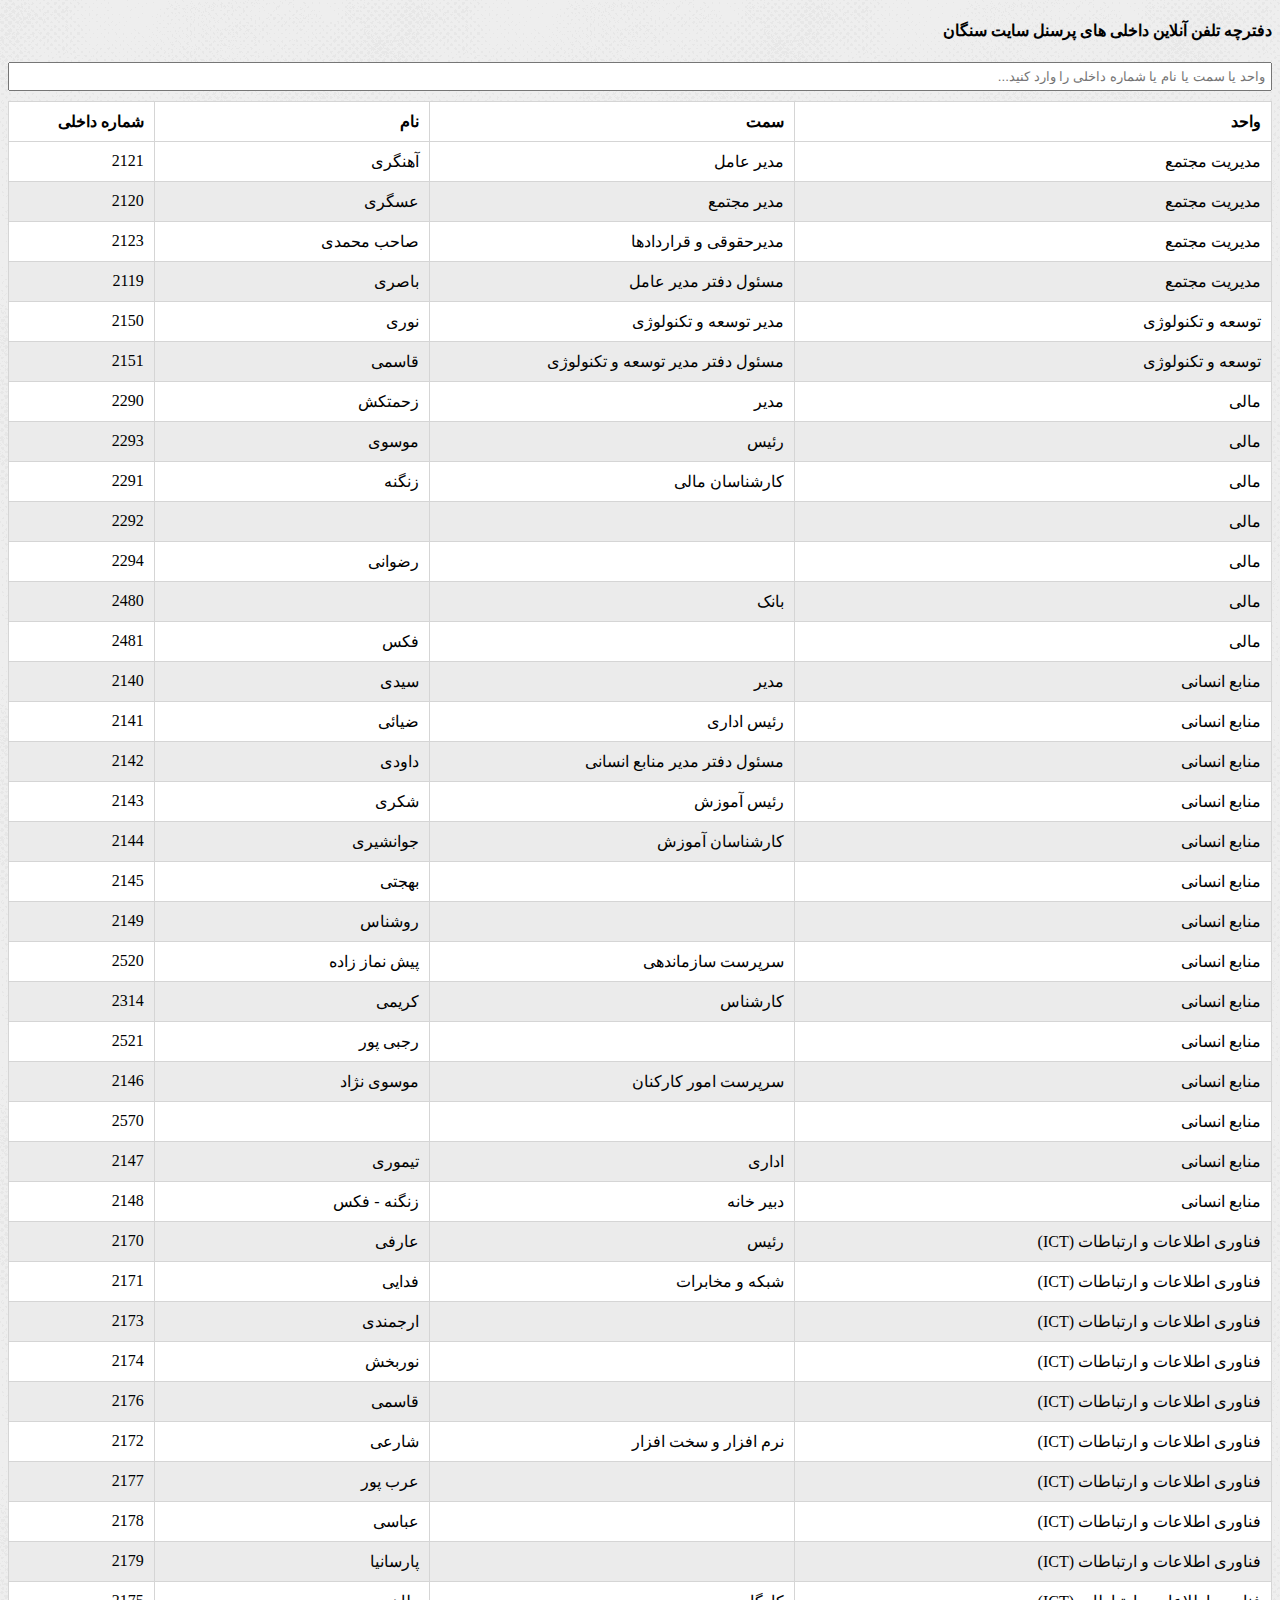
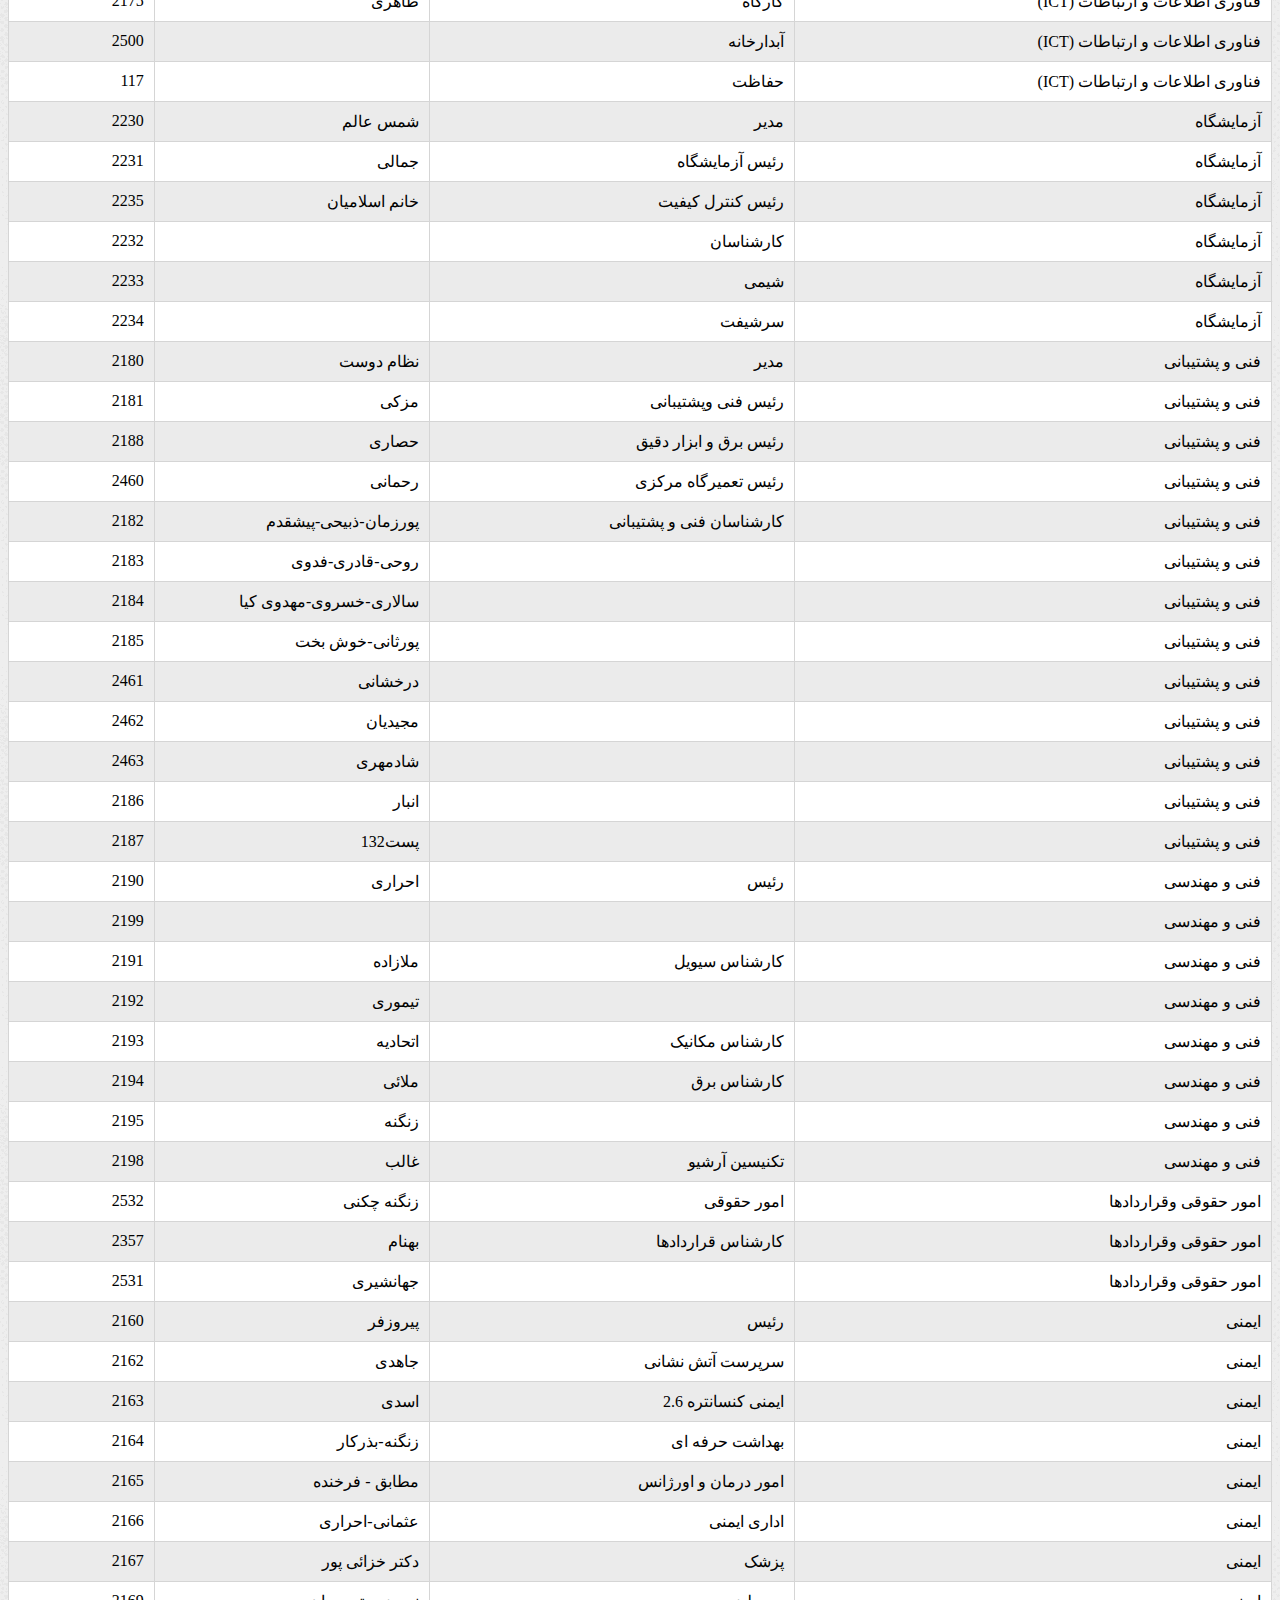
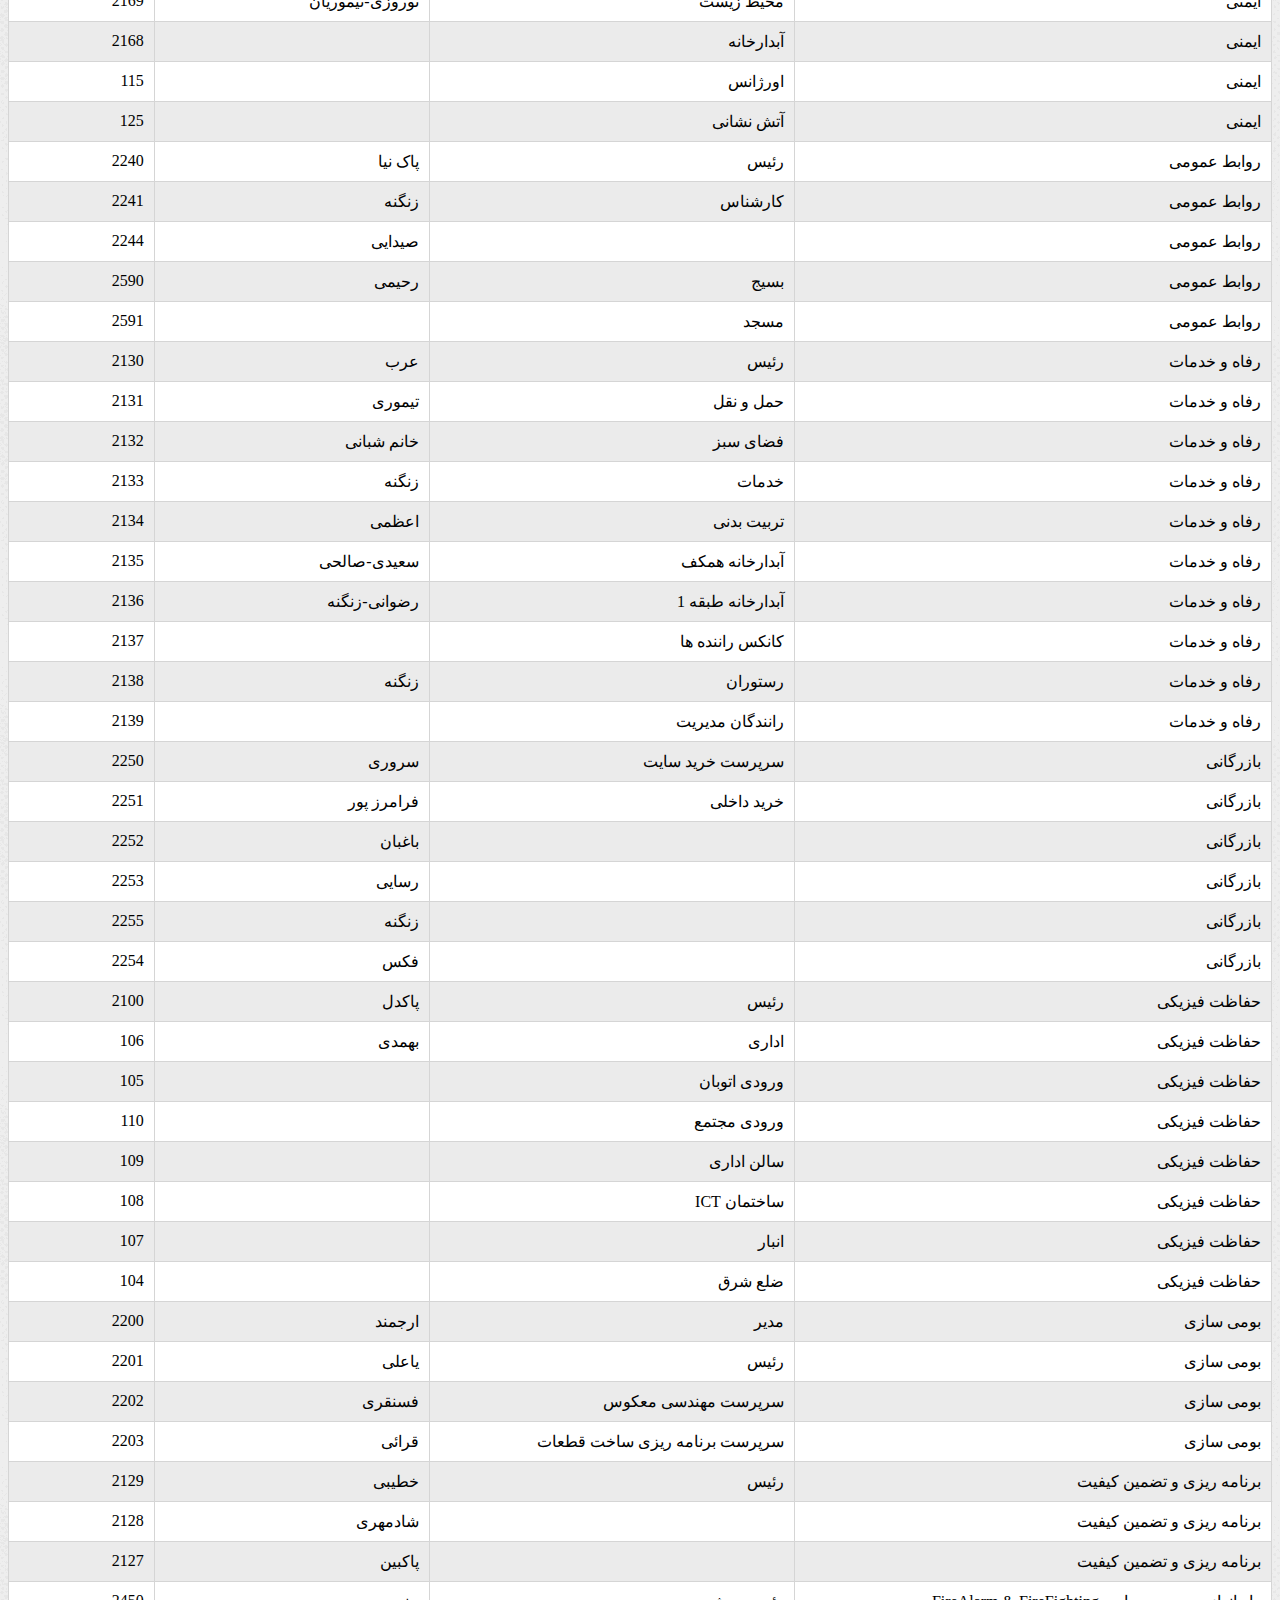
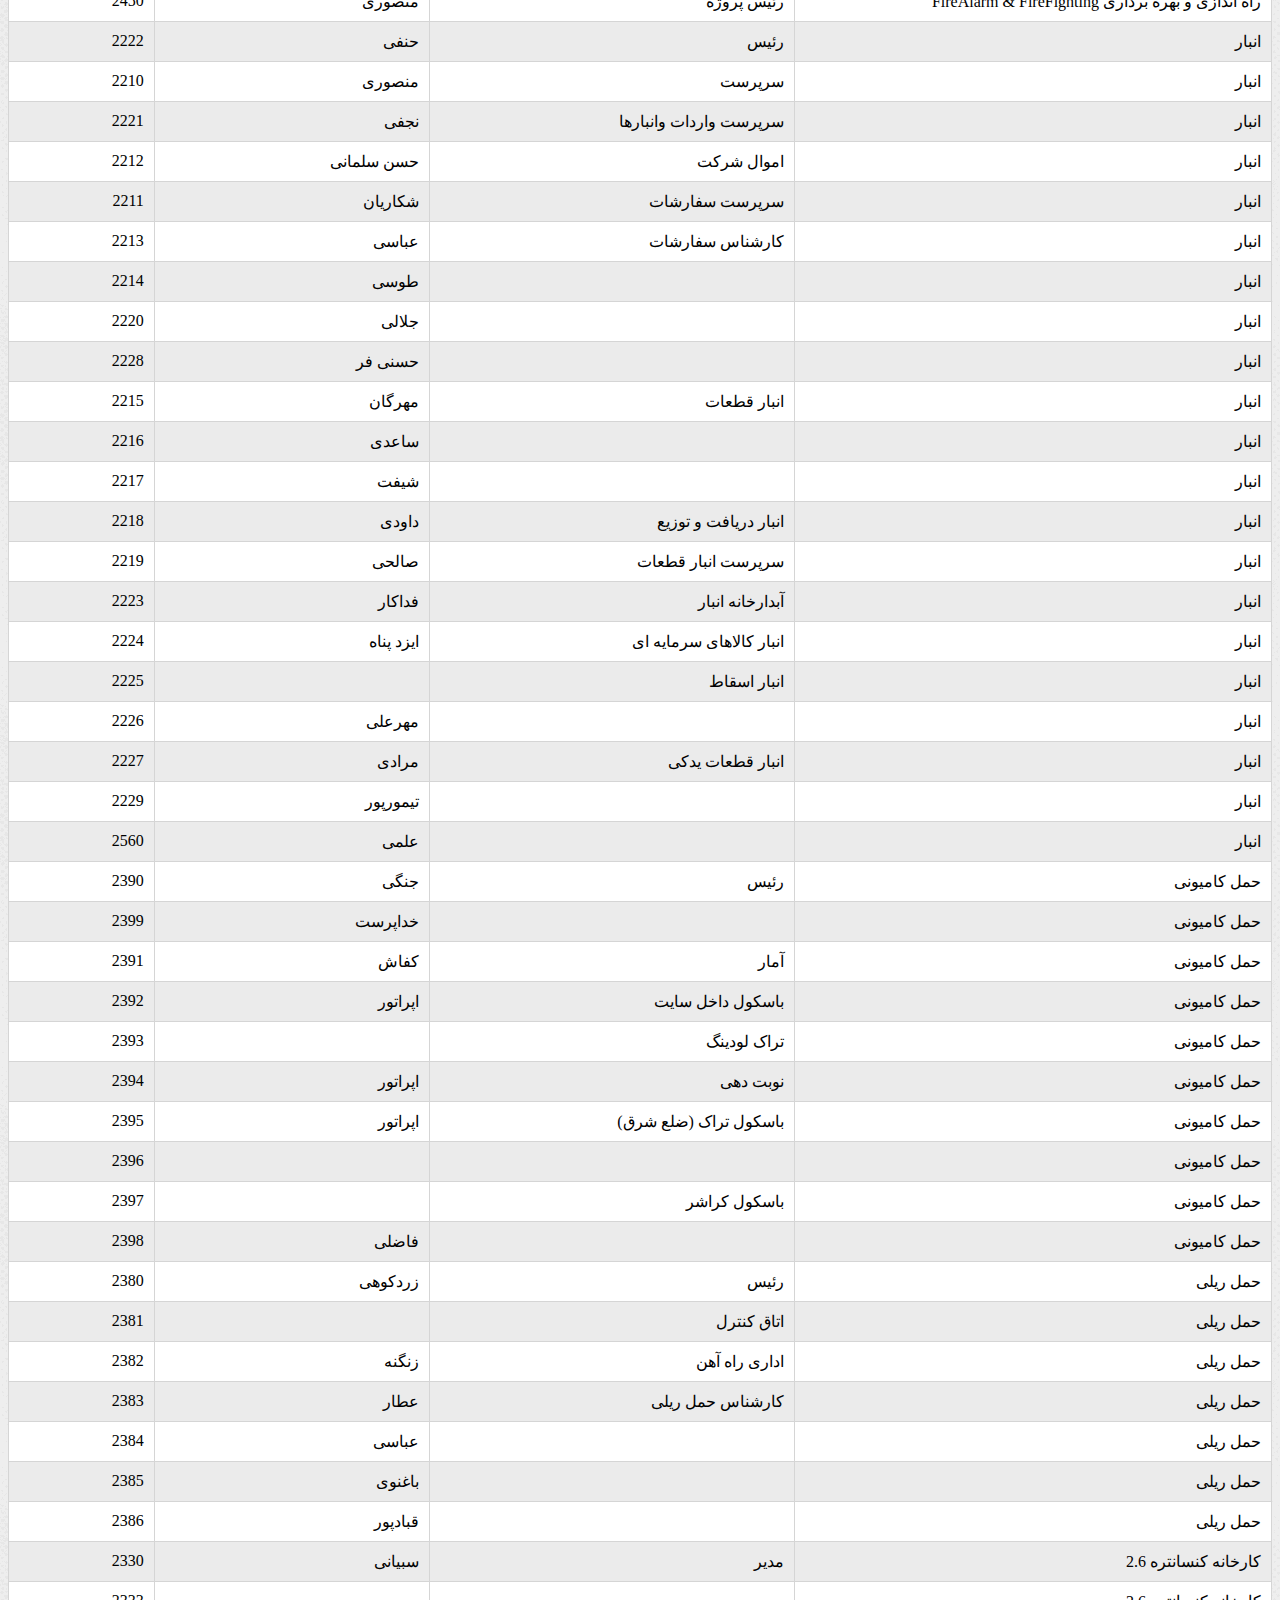
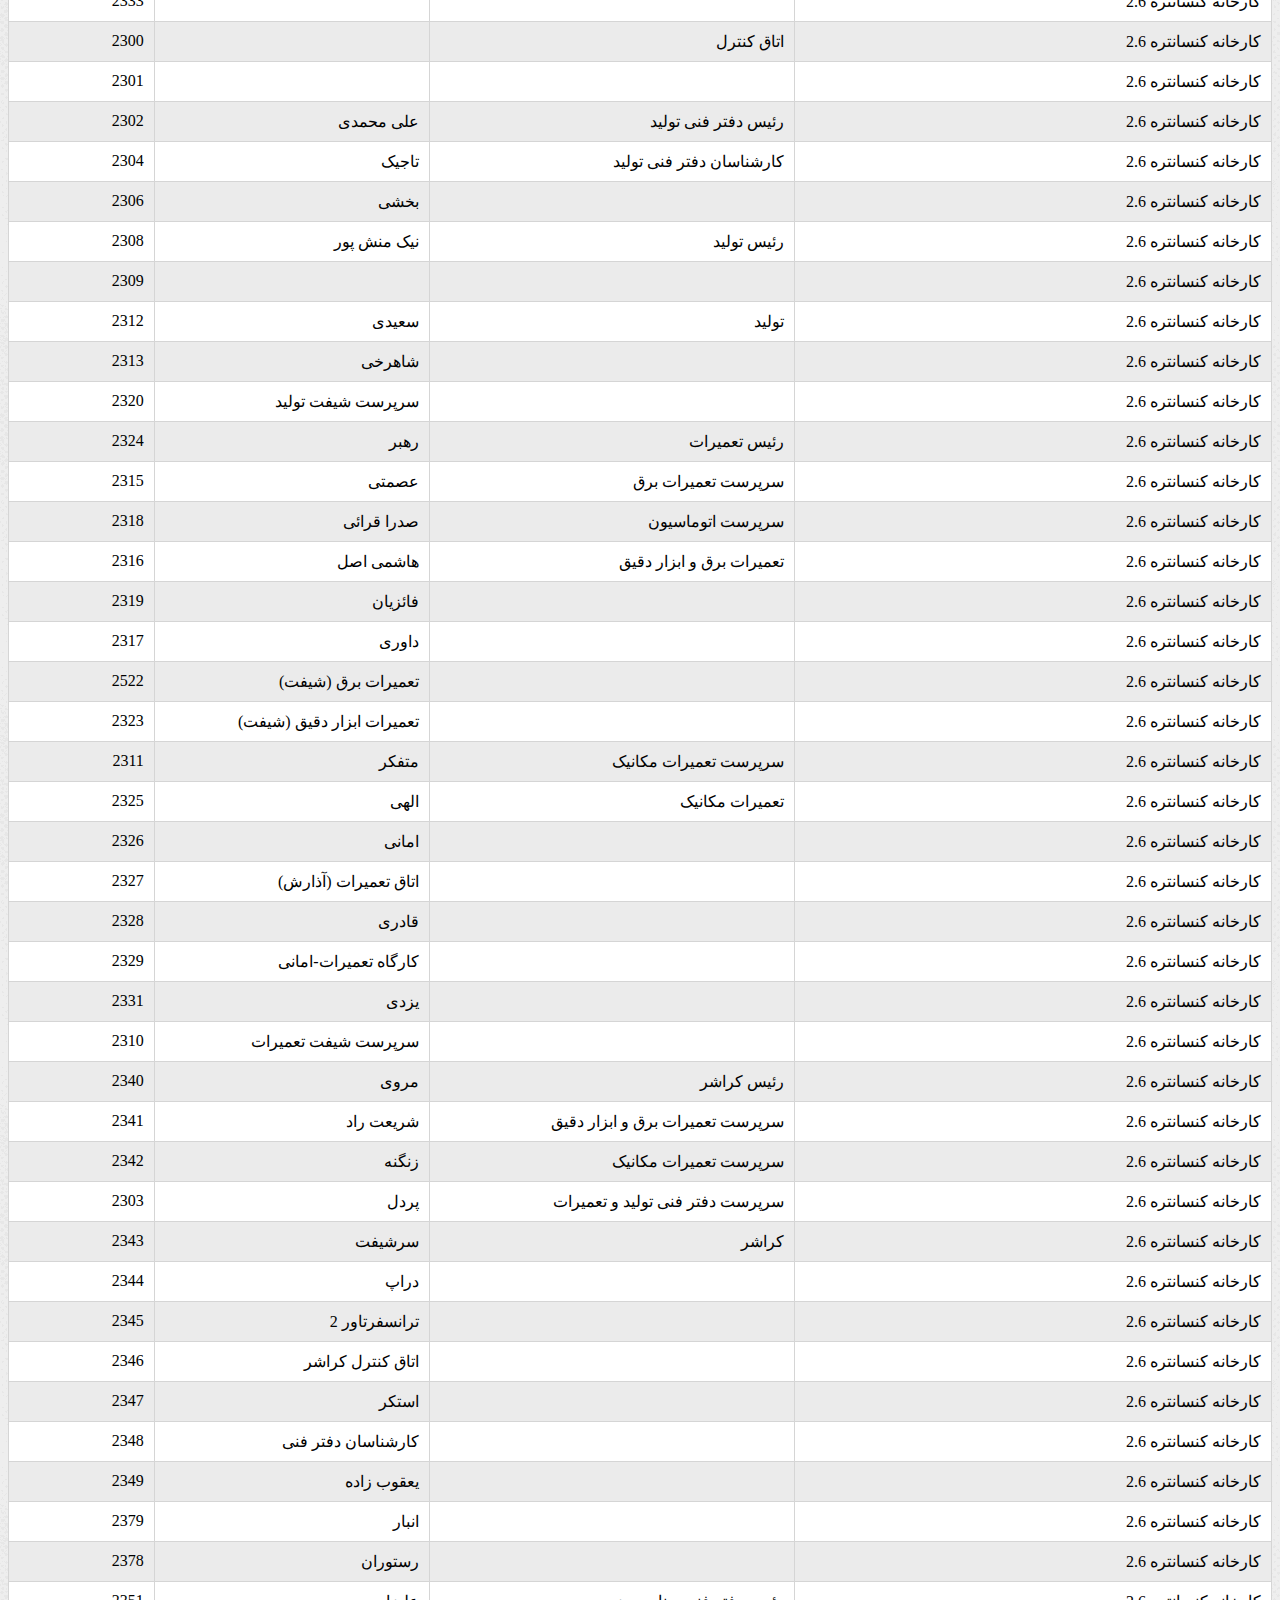
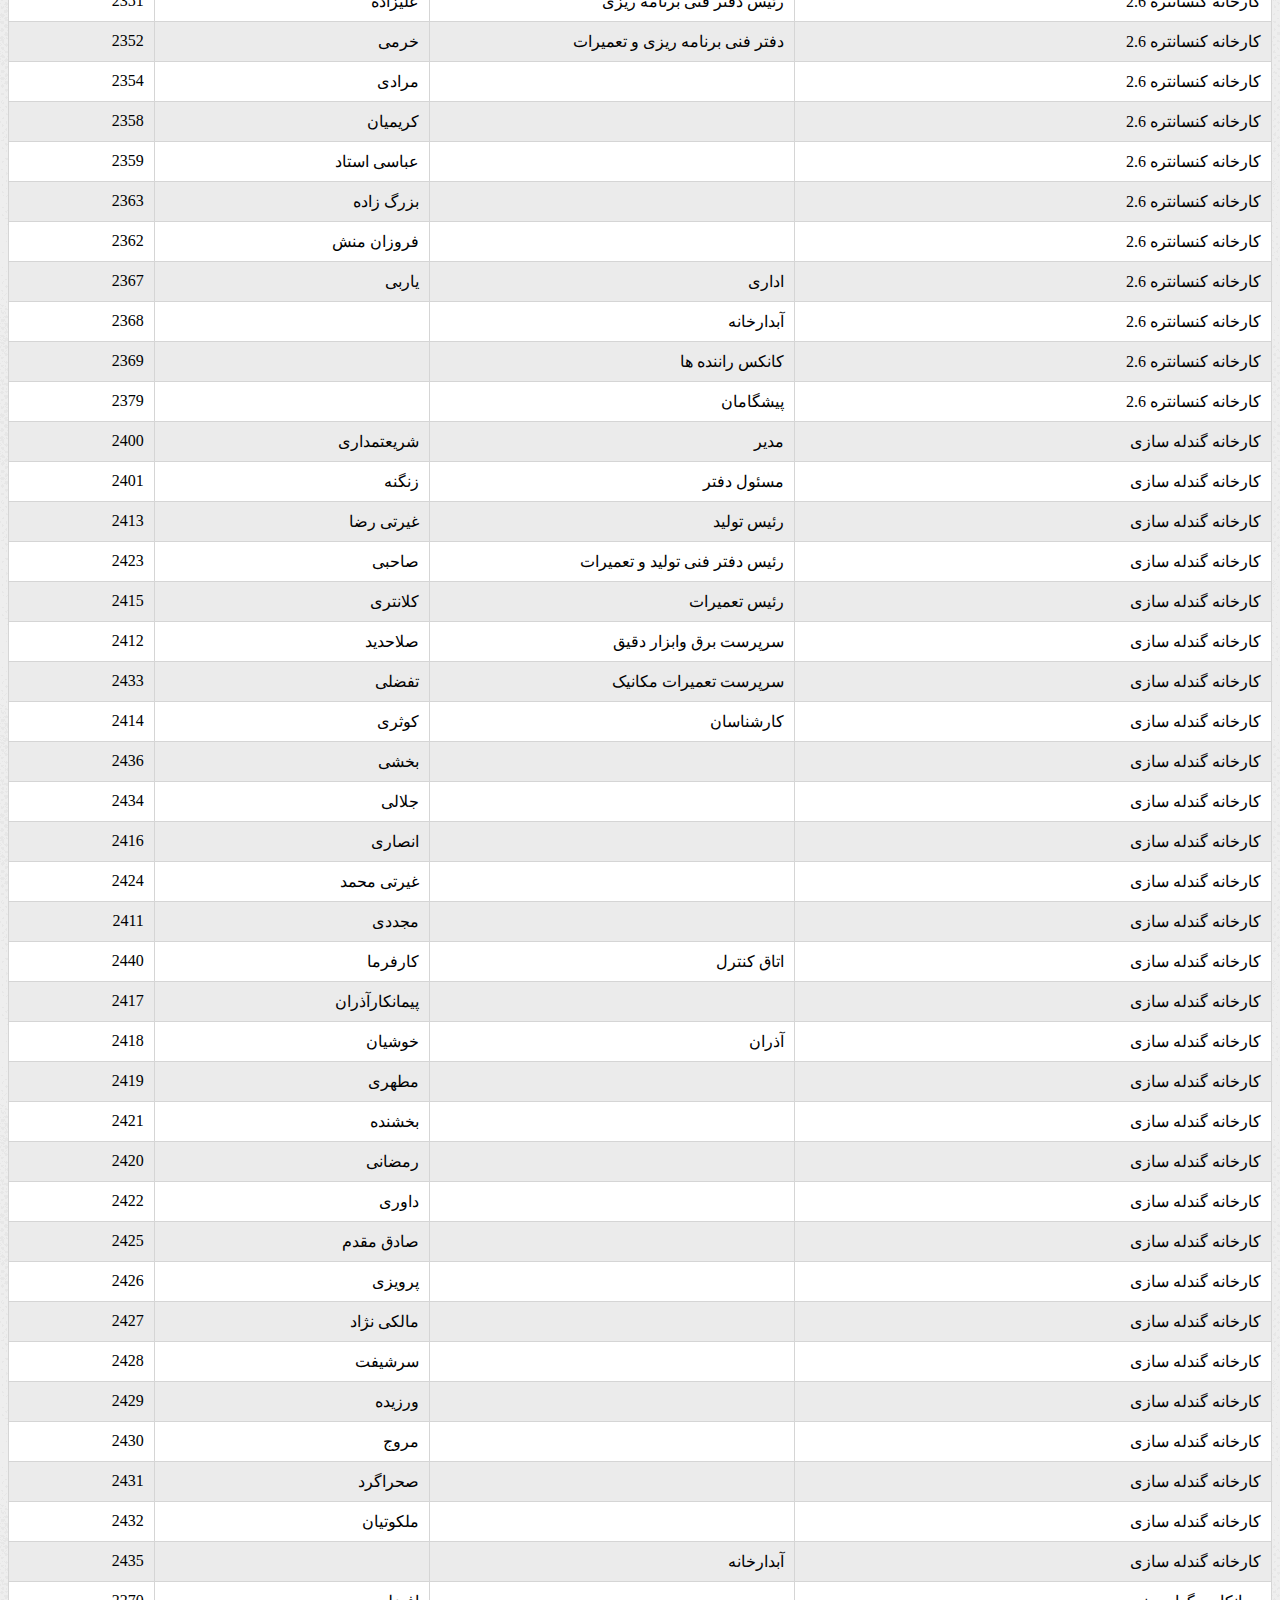
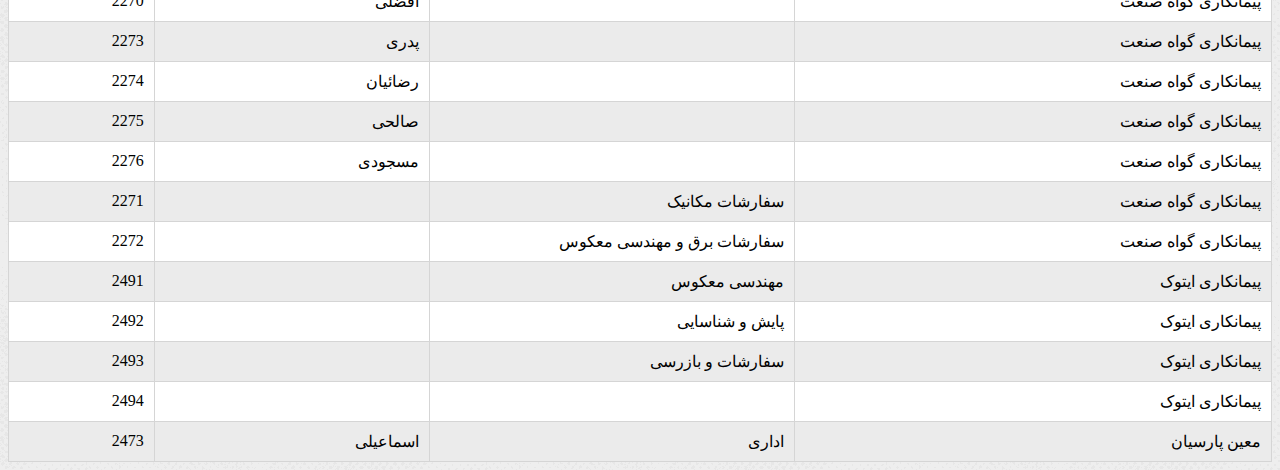
<file: front/index.html>
<!DOCTYPE html>
<html lang="fa-IR">
<head>
  <meta charset="UTF-8">
  <meta name="viewport" content="width=device-width, initial-scale=1">
  <title>دفترچه تلفن داخلی های سایت سنگان</title>
  <link href="https://cdn.jsdelivr.net/npm/bootstrap@5.1.3/dist/css/bootstrap.min.css" rel="stylesheet" integrity="sha384-1BmE4kWBq78iYhFldvKuhfTAU6auU8tT94WrHftjDbrCEXSU1oBoqyl2QvZ6jIW3" crossorigin="anonymous">
  <link href="style.css" rel="stylesheet">
</head>
<body>
  <div class="py-5 text-center">
    <div class="container">
     <div class="row">
      <h4>دفترچه تلفن آنلاین داخلی های پرسنل سایت سنگان</h4>
      
      <input type="text" id="searchInput" onkeyup="searchPhonebook()" placeholder="واحد یا سمت یا نام یا شماره داخلی را وارد کنید...">
      
      <table id="phonebook">
          <thead>
          <tr>
              <th>واحد</th>
              <th>سمت</th>
              <th>نام</th>
              <th>شماره داخلی</th>
          </tr>
          </thead>
          <tbody>
            <!-- start of phone numbers for next use: collapse tbody, remove all, insert output.html file into tbody--> 
            <tr>
              <td>مدیریت مجتمع</td>
              <td>مدیر عامل</td>
              <td>آهنگری</td>
              <td>2121</td>
            </tr>
            <tr>
              <td>مدیریت مجتمع</td>
              <td>مدیر مجتمع</td>
              <td>عسگری</td>
              <td>2120</td>
            </tr>
            <tr>
              <td>مدیریت مجتمع</td>
              <td>مدیرحقوقی و قراردادها</td>
              <td>صاحب محمدی</td>
              <td>2123</td>
            </tr>
            <tr>
              <td>مدیریت مجتمع</td>
              <td>مسئول دفتر مدیر عامل</td>
              <td>باصری</td>
              <td>2119</td>
            </tr>
            <tr>
              <td>توسعه و تکنولوژی</td>
              <td>مدیر توسعه و تکنولوژی</td>
              <td>نوری</td>
              <td>2150</td>
            </tr>
            <tr>
              <td>توسعه و تکنولوژی</td>
              <td>مسئول دفتر مدیر توسعه و تکنولوژی</td>
              <td>قاسمی</td>
              <td>2151</td>
            </tr>
            <tr>
              <td>مالی</td>
              <td>مدیر</td>
              <td>زحمتکش</td>
              <td>2290</td>
            </tr>
            <tr>
              <td>مالی</td>
              <td>رئیس</td>
              <td>موسوی</td>
              <td>2293</td>
            </tr>
            <tr>
              <td>مالی</td>
              <td>کارشناسان مالی</td>
              <td>زنگنه</td>
              <td>2291</td>
            </tr>
            <tr>
              <td>مالی</td>
              <td></td>
              <td></td>
              <td>2292</td>
            </tr>
            <tr>
              <td>مالی</td>
              <td></td>
              <td>رضوانی</td>
              <td>2294</td>
            </tr>
            <tr>
              <td>مالی</td>
              <td>بانک</td>
              <td></td>
              <td>2480</td>
            </tr>
            <tr>
              <td>مالی</td>
              <td></td>
              <td>فکس</td>
              <td>2481</td>
            </tr>
            <tr>
              <td>منابع انسانی</td>
              <td>مدیر</td>
              <td>سیدی</td>
              <td>2140</td>
            </tr>
            <tr>
              <td>منابع انسانی</td>
              <td>رئیس اداری</td>
              <td>ضیائی</td>
              <td>2141</td>
            </tr>
            <tr>
              <td>منابع انسانی</td>
              <td>مسئول دفتر مدیر منابع انسانی</td>
              <td>داودی</td>
              <td>2142</td>
            </tr>
            <tr>
              <td>منابع انسانی</td>
              <td>رئیس آموزش</td>
              <td>شکری</td>
              <td>2143</td>
            </tr>
            <tr>
              <td>منابع انسانی</td>
              <td> کارشناسان آموزش</td>
              <td>جوانشیری</td>
              <td>2144</td>
            </tr>
            <tr>
              <td>منابع انسانی</td>
              <td></td>
              <td>بهجتی</td>
              <td>2145</td>
            </tr>
            <tr>
              <td>منابع انسانی</td>
              <td></td>
              <td>روشناس</td>
              <td>2149</td>
            </tr>
            <tr>
              <td>منابع انسانی</td>
              <td>سرپرست سازماندهی</td>
              <td>پیش نماز زاده</td>
              <td>2520</td>
            </tr>
            <tr>
              <td>منابع انسانی</td>
              <td>کارشناس</td>
              <td>کریمی</td>
              <td>2314</td>
            </tr>
            <tr>
              <td>منابع انسانی</td>
              <td></td>
              <td>رجبی پور</td>
              <td>2521</td>
            </tr>
            <tr>
              <td>منابع انسانی</td>
              <td>سرپرست امور کارکنان</td>
              <td>موسوی نژاد</td>
              <td>2146</td>
            </tr>
            <tr>
              <td>منابع انسانی</td>
              <td></td>
              <td></td>
              <td>2570</td>
            </tr>
            <tr>
              <td>منابع انسانی</td>
              <td>اداری </td>
              <td>تیموری</td>
              <td>2147</td>
            </tr>
            <tr>
              <td>منابع انسانی</td>
              <td>دبیر خانه</td>
              <td>زنگنه - فکس</td>
              <td>2148</td>
            </tr>
            <tr>
              <td>فناوری اطلاعات و ارتباطات (ICT)</td>
              <td>رئیس</td>
              <td>عارفی</td>
              <td>2170</td>
            </tr>
            <tr>
              <td>فناوری اطلاعات و ارتباطات (ICT)</td>
              <td>شبکه و مخابرات</td>
              <td>فدایی</td>
              <td>2171</td>
            </tr>
            <tr>
              <td>فناوری اطلاعات و ارتباطات (ICT)</td>
              <td></td>
              <td>ارجمندی</td>
              <td>2173</td>
            </tr>
            <tr>
              <td>فناوری اطلاعات و ارتباطات (ICT)</td>
              <td></td>
              <td>نوربخش</td>
              <td>2174</td>
            </tr>
            <tr>
              <td>فناوری اطلاعات و ارتباطات (ICT)</td>
              <td></td>
              <td>قاسمی</td>
              <td>2176</td>
            </tr>
            <tr>
              <td>فناوری اطلاعات و ارتباطات (ICT)</td>
              <td>نرم افزار و سخت افزار</td>
              <td>شارعی</td>
              <td>2172</td>
            </tr>
            <tr>
              <td>فناوری اطلاعات و ارتباطات (ICT)</td>
              <td></td>
              <td>عرب پور</td>
              <td>2177</td>
            </tr>
            <tr>
              <td>فناوری اطلاعات و ارتباطات (ICT)</td>
              <td></td>
              <td>عباسی</td>
              <td>2178</td>
            </tr>
            <tr>
              <td>فناوری اطلاعات و ارتباطات (ICT)</td>
              <td></td>
              <td>پارسانیا</td>
              <td>2179</td>
            </tr>
            <tr>
              <td>فناوری اطلاعات و ارتباطات (ICT)</td>
              <td>کارگاه</td>
              <td>طاهری</td>
              <td>2175</td>
            </tr>
            <tr>
              <td>فناوری اطلاعات و ارتباطات (ICT)</td>
              <td>آبدارخانه</td>
              <td></td>
              <td>2500</td>
            </tr>
            <tr>
              <td>فناوری اطلاعات و ارتباطات (ICT)</td>
              <td>حفاظت</td>
              <td></td>
              <td>117</td>
            </tr>
            <tr>
              <td>آزمایشگاه</td>
              <td>مدیر</td>
              <td>شمس عالم</td>
              <td>2230</td>
            </tr>
            <tr>
              <td>آزمایشگاه</td>
              <td>رئیس آزمایشگاه</td>
              <td>جمالی</td>
              <td>2231</td>
            </tr>
            <tr>
              <td>آزمایشگاه</td>
              <td>رئیس کنترل کیفیت</td>
              <td>خانم اسلامیان</td>
              <td>2235</td>
            </tr>
            <tr>
              <td>آزمایشگاه</td>
              <td>کارشناسان</td>
              <td></td>
              <td>2232</td>
            </tr>
            <tr>
              <td>آزمایشگاه</td>
              <td>شیمی</td>
              <td></td>
              <td>2233</td>
            </tr>
            <tr>
              <td>آزمایشگاه</td>
              <td>سرشیفت</td>
              <td></td>
              <td>2234</td>
            </tr>
            <tr>
              <td>فنی و پشتیبانی</td>
              <td>مدیر</td>
              <td>نظام دوست</td>
              <td>2180</td>
            </tr>
            <tr>
              <td>فنی و پشتیبانی</td>
              <td>رئیس فنی وپشتیبانی</td>
              <td>مزکی</td>
              <td>2181</td>
            </tr>
            <tr>
              <td>فنی و پشتیبانی</td>
              <td>رئیس برق و ابزار دقیق</td>
              <td>حصاری</td>
              <td>2188</td>
            </tr>
            <tr>
              <td>فنی و پشتیبانی</td>
              <td>رئیس تعمیرگاه مرکزی</td>
              <td>رحمانی</td>
              <td>2460</td>
            </tr>
            <tr>
              <td>فنی و پشتیبانی</td>
              <td>کارشناسان فنی و پشتیبانی</td>
              <td>پورزمان-ذبیحی-پیشقدم</td>
              <td>2182</td>
            </tr>
            <tr>
              <td>فنی و پشتیبانی</td>
              <td></td>
              <td>روحی-قادری-فدوی</td>
              <td>2183</td>
            </tr>
            <tr>
              <td>فنی و پشتیبانی</td>
              <td></td>
              <td>سالاری-خسروی-مهدوی کیا</td>
              <td>2184</td>
            </tr>
            <tr>
              <td>فنی و پشتیبانی</td>
              <td></td>
              <td>پورثانی-خوش بخت</td>
              <td>2185</td>
            </tr>
            <tr>
              <td>فنی و پشتیبانی</td>
              <td></td>
              <td>درخشانی</td>
              <td>2461</td>
            </tr>
            <tr>
              <td>فنی و پشتیبانی</td>
              <td></td>
              <td>مجیدیان</td>
              <td>2462</td>
            </tr>
            <tr>
              <td>فنی و پشتیبانی</td>
              <td></td>
              <td>شادمهری</td>
              <td>2463</td>
            </tr>
            <tr>
              <td>فنی و پشتیبانی</td>
              <td></td>
              <td>انبار</td>
              <td>2186</td>
            </tr>
            <tr>
              <td>فنی و پشتیبانی</td>
              <td></td>
              <td>پست132</td>
              <td>2187</td>
            </tr>
            <tr>
              <td>فنی و مهندسی</td>
              <td>رئیس</td>
              <td>احراری</td>
              <td>2190</td>
            </tr>
            <tr>
              <td>فنی و مهندسی</td>
              <td></td>
              <td></td>
              <td>2199</td>
            </tr>
            <tr>
              <td>فنی و مهندسی</td>
              <td>کارشناس سیویل</td>
              <td>ملازاده</td>
              <td>2191</td>
            </tr>
            <tr>
              <td>فنی و مهندسی</td>
              <td></td>
              <td>تیموری</td>
              <td>2192</td>
            </tr>
            <tr>
              <td>فنی و مهندسی</td>
              <td>کارشناس مکانیک</td>
              <td>اتحادیه</td>
              <td>2193</td>
            </tr>
            <tr>
              <td>فنی و مهندسی</td>
              <td>کارشناس برق</td>
              <td>ملائی</td>
              <td>2194</td>
            </tr>
            <tr>
              <td>فنی و مهندسی</td>
              <td></td>
              <td>زنگنه</td>
              <td>2195</td>
            </tr>
            <tr>
              <td>فنی و مهندسی</td>
              <td>تکنیسین آرشیو</td>
              <td>غالب</td>
              <td>2198</td>
            </tr>
            <tr>
              <td>امور حقوقی وقراردادها</td>
              <td>امور حقوقی</td>
              <td>زنگنه چکنی</td>
              <td>2532</td>
            </tr>
            <tr>
              <td>امور حقوقی وقراردادها</td>
              <td>کارشناس قراردادها</td>
              <td>بهنام</td>
              <td>2357</td>
            </tr>
            <tr>
              <td>امور حقوقی وقراردادها</td>
              <td></td>
              <td>جهانشیری</td>
              <td>2531</td>
            </tr>
            <tr>
              <td>ایمنی</td>
              <td>رئیس</td>
              <td>پیروزفر</td>
              <td>2160</td>
            </tr>
            <tr>
              <td>ایمنی</td>
              <td>سرپرست آتش نشانی</td>
              <td>جاهدی</td>
              <td>2162</td>
            </tr>
            <tr>
              <td>ایمنی</td>
              <td>ایمنی کنسانتره 2.6</td>
              <td>اسدی</td>
              <td>2163</td>
            </tr>
            <tr>
              <td>ایمنی</td>
              <td>بهداشت حرفه ای</td>
              <td>زنگنه-بذرکار</td>
              <td>2164</td>
            </tr>
            <tr>
              <td>ایمنی</td>
              <td>امور درمان و اورژانس</td>
              <td>مطابق - فرخنده</td>
              <td>2165</td>
            </tr>
            <tr>
              <td>ایمنی</td>
              <td>اداری ایمنی</td>
              <td>عثمانی-احراری</td>
              <td>2166</td>
            </tr>
            <tr>
              <td>ایمنی</td>
              <td>پزشک</td>
              <td>دکتر خزائی پور</td>
              <td>2167</td>
            </tr>
            <tr>
              <td>ایمنی</td>
              <td>محیط زیست</td>
              <td>نوروزی-تیموریان</td>
              <td>2169</td>
            </tr>
            <tr>
              <td>ایمنی</td>
              <td>آبدارخانه</td>
              <td></td>
              <td>2168</td>
            </tr>
            <tr>
              <td>ایمنی</td>
              <td>اورژانس</td>
              <td></td>
              <td>115</td>
            </tr>
            <tr>
              <td>ایمنی</td>
              <td>آتش نشانی</td>
              <td></td>
              <td>125</td>
            </tr>
            <tr>
              <td>روابط عمومی</td>
              <td>رئیس</td>
              <td>پاک نیا</td>
              <td>2240</td>
            </tr>
            <tr>
              <td>روابط عمومی</td>
              <td>کارشناس</td>
              <td>زنگنه</td>
              <td>2241</td>
            </tr>
            <tr>
              <td>روابط عمومی</td>
              <td></td>
              <td>صیدایی</td>
              <td>2244</td>
            </tr>
            <tr>
              <td>روابط عمومی</td>
              <td>بسیج</td>
              <td>رحیمی</td>
              <td>2590</td>
            </tr>
            <tr>
              <td>روابط عمومی</td>
              <td>مسجد</td>
              <td></td>
              <td>2591</td>
            </tr>
            <tr>
              <td>رفاه و خدمات</td>
              <td>رئیس</td>
              <td>عرب</td>
              <td>2130</td>
            </tr>
            <tr>
              <td>رفاه و خدمات</td>
              <td>حمل و نقل</td>
              <td>تیموری</td>
              <td>2131</td>
            </tr>
            <tr>
              <td>رفاه و خدمات</td>
              <td>فضای سبز</td>
              <td>خانم شبانی</td>
              <td>2132</td>
            </tr>
            <tr>
              <td>رفاه و خدمات</td>
              <td>خدمات</td>
              <td>زنگنه</td>
              <td>2133</td>
            </tr>
            <tr>
              <td>رفاه و خدمات</td>
              <td>تربیت بدنی</td>
              <td>اعظمی</td>
              <td>2134</td>
            </tr>
            <tr>
              <td>رفاه و خدمات</td>
              <td>آبدارخانه همکف</td>
              <td>سعیدی-صالحی</td>
              <td>2135</td>
            </tr>
            <tr>
              <td>رفاه و خدمات</td>
              <td>آبدارخانه طبقه 1</td>
              <td>رضوانی-زنگنه</td>
              <td>2136</td>
            </tr>
            <tr>
              <td>رفاه و خدمات</td>
              <td>کانکس راننده ها</td>
              <td></td>
              <td>2137</td>
            </tr>
            <tr>
              <td>رفاه و خدمات</td>
              <td>رستوران</td>
              <td>زنگنه</td>
              <td>2138</td>
            </tr>
            <tr>
              <td>رفاه و خدمات</td>
              <td>رانندگان مدیریت</td>
              <td></td>
              <td>2139</td>
            </tr>
            <tr>
              <td>بازرگانی</td>
              <td>سرپرست خرید سایت</td>
              <td>سروری</td>
              <td>2250</td>
            </tr>
            <tr>
              <td>بازرگانی</td>
              <td>خرید داخلی</td>
              <td>فرامرز پور</td>
              <td>2251</td>
            </tr>
            <tr>
              <td>بازرگانی</td>
              <td></td>
              <td>باغبان</td>
              <td>2252</td>
            </tr>
            <tr>
              <td>بازرگانی</td>
              <td></td>
              <td>رسایی</td>
              <td>2253</td>
            </tr>
            <tr>
              <td>بازرگانی</td>
              <td></td>
              <td>زنگنه</td>
              <td>2255</td>
            </tr>
            <tr>
              <td>بازرگانی</td>
              <td></td>
              <td>فکس</td>
              <td>2254</td>
            </tr>
            <tr>
              <td>حفاظت فیزیکی</td>
              <td>رئیس</td>
              <td>پاکدل</td>
              <td>2100</td>
            </tr>
            <tr>
              <td>حفاظت فیزیکی</td>
              <td>اداری</td>
              <td>بهمدی</td>
              <td>106</td>
            </tr>
            <tr>
              <td>حفاظت فیزیکی</td>
              <td>ورودی اتوبان</td>
              <td></td>
              <td>105</td>
            </tr>
            <tr>
              <td>حفاظت فیزیکی</td>
              <td> ورودی مجتمع</td>
              <td></td>
              <td>110</td>
            </tr>
            <tr>
              <td>حفاظت فیزیکی</td>
              <td> سالن اداری</td>
              <td></td>
              <td>109</td>
            </tr>
            <tr>
              <td>حفاظت فیزیکی</td>
              <td>ساختمان ICT</td>
              <td></td>
              <td>108</td>
            </tr>
            <tr>
              <td>حفاظت فیزیکی</td>
              <td> انبار</td>
              <td></td>
              <td>107</td>
            </tr>
            <tr>
              <td>حفاظت فیزیکی</td>
              <td> ضلع شرق</td>
              <td></td>
              <td>104</td>
            </tr>
            <tr>
              <td>بومی سازی</td>
              <td>مدیر</td>
              <td>ارجمند</td>
              <td>2200</td>
            </tr>
            <tr>
              <td>بومی سازی</td>
              <td>رئیس</td>
              <td>یاعلی</td>
              <td>2201</td>
            </tr>
            <tr>
              <td>بومی سازی</td>
              <td>سرپرست مهندسی معکوس</td>
              <td>فسنقری</td>
              <td>2202</td>
            </tr>
            <tr>
              <td>بومی سازی</td>
              <td>سرپرست برنامه ریزی ساخت قطعات</td>
              <td>قرائی</td>
              <td>2203</td>
            </tr>
            <tr>
              <td>برنامه ریزی و تضمین کیفیت</td>
              <td>رئیس</td>
              <td>خطیبی</td>
              <td>2129</td>
            </tr>
            <tr>
              <td>برنامه ریزی و تضمین کیفیت</td>
              <td></td>
              <td>شادمهری</td>
              <td>2128</td>
            </tr>
            <tr>
              <td>برنامه ریزی و تضمین کیفیت</td>
              <td></td>
              <td>پاکبین</td>
              <td>2127</td>
            </tr>
            <tr>
              <td>راه اندازی و بهره برداری
            FireAlarm & FireFighting</td>
              <td>رئیس پروژه</td>
              <td>منصوری</td>
              <td>2450</td>
            </tr>
            <tr>
              <td>انبار</td>
              <td>رئیس</td>
              <td>حنفی</td>
              <td>2222</td>
            </tr>
            <tr>
              <td>انبار</td>
              <td>سرپرست</td>
              <td>منصوری</td>
              <td>2210</td>
            </tr>
            <tr>
              <td>انبار</td>
              <td>سرپرست واردات وانبارها</td>
              <td>نجفی</td>
              <td>2221</td>
            </tr>
            <tr>
              <td>انبار</td>
              <td> اموال شرکت</td>
              <td>حسن سلمانی</td>
              <td>2212</td>
            </tr>
            <tr>
              <td>انبار</td>
              <td>سرپرست سفارشات</td>
              <td>شکاریان</td>
              <td>2211</td>
            </tr>
            <tr>
              <td>انبار</td>
              <td>کارشناس سفارشات</td>
              <td>عباسی</td>
              <td>2213</td>
            </tr>
            <tr>
              <td>انبار</td>
              <td></td>
              <td>طوسی</td>
              <td>2214</td>
            </tr>
            <tr>
              <td>انبار</td>
              <td></td>
              <td>جلالی</td>
              <td>2220</td>
            </tr>
            <tr>
              <td>انبار</td>
              <td></td>
              <td>حسنی فر</td>
              <td>2228</td>
            </tr>
            <tr>
              <td>انبار</td>
              <td> انبار قطعات</td>
              <td>مهرگان</td>
              <td>2215</td>
            </tr>
            <tr>
              <td>انبار</td>
              <td></td>
              <td>ساعدی</td>
              <td>2216</td>
            </tr>
            <tr>
              <td>انبار</td>
              <td></td>
              <td>شیفت</td>
              <td>2217</td>
            </tr>
            <tr>
              <td>انبار</td>
              <td> انبار دریافت و توزیع</td>
              <td>داودی</td>
              <td>2218</td>
            </tr>
            <tr>
              <td>انبار</td>
              <td>سرپرست انبار قطعات</td>
              <td>صالحی</td>
              <td>2219</td>
            </tr>
            <tr>
              <td>انبار</td>
              <td>آبدارخانه انبار</td>
              <td>فداکار</td>
              <td>2223</td>
            </tr>
            <tr>
              <td>انبار</td>
              <td>انبار کالاهای سرمایه ای</td>
              <td>ایزد پناه </td>
              <td>2224</td>
            </tr>
            <tr>
              <td>انبار</td>
              <td>انبار اسقاط</td>
              <td></td>
              <td>2225</td>
            </tr>
            <tr>
              <td>انبار</td>
              <td></td>
              <td>مهرعلی</td>
              <td>2226</td>
            </tr>
            <tr>
              <td>انبار</td>
              <td>انبار قطعات یدکی</td>
              <td>مرادی</td>
              <td>2227</td>
            </tr>
            <tr>
              <td>انبار</td>
              <td></td>
              <td>تیمورپور</td>
              <td>2229</td>
            </tr>
            <tr>
              <td>انبار</td>
              <td></td>
              <td>علمی</td>
              <td>2560</td>
            </tr>
            <tr>
              <td>حمل کامیونی</td>
              <td>رئیس</td>
              <td>جنگی</td>
              <td>2390</td>
            </tr>
            <tr>
              <td>حمل کامیونی</td>
              <td></td>
              <td>خداپرست</td>
              <td>2399</td>
            </tr>
            <tr>
              <td>حمل کامیونی</td>
              <td>آمار</td>
              <td>کفاش</td>
              <td>2391</td>
            </tr>
            <tr>
              <td>حمل کامیونی</td>
              <td>باسکول داخل سایت</td>
              <td>اپراتور</td>
              <td>2392</td>
            </tr>
            <tr>
              <td>حمل کامیونی</td>
              <td>تراک لودینگ</td>
              <td></td>
              <td>2393</td>
            </tr>
            <tr>
              <td>حمل کامیونی</td>
              <td>نوبت دهی</td>
              <td>اپراتور</td>
              <td>2394</td>
            </tr>
            <tr>
              <td>حمل کامیونی</td>
              <td>باسکول تراک (ضلع شرق)</td>
              <td>اپراتور</td>
              <td>2395</td>
            </tr>
            <tr>
              <td>حمل کامیونی</td>
              <td></td>
              <td></td>
              <td>2396</td>
            </tr>
            <tr>
              <td>حمل کامیونی</td>
              <td>باسکول کراشر</td>
              <td></td>
              <td>2397</td>
            </tr>
            <tr>
              <td>حمل کامیونی</td>
              <td></td>
              <td>فاضلی</td>
              <td>2398</td>
            </tr>
            <tr>
              <td>حمل ریلی</td>
              <td>رئیس</td>
              <td>زردکوهی</td>
              <td>2380</td>
            </tr>
            <tr>
              <td>حمل ریلی</td>
              <td>اتاق کنترل</td>
              <td></td>
              <td>2381</td>
            </tr>
            <tr>
              <td>حمل ریلی</td>
              <td>اداری راه آهن</td>
              <td>زنگنه</td>
              <td>2382</td>
            </tr>
            <tr>
              <td>حمل ریلی</td>
              <td>کارشناس حمل ریلی</td>
              <td>عطار</td>
              <td>2383</td>
            </tr>
            <tr>
              <td>حمل ریلی</td>
              <td></td>
              <td>عباسی</td>
              <td>2384</td>
            </tr>
            <tr>
              <td>حمل ریلی</td>
              <td></td>
              <td>باغنوی</td>
              <td>2385</td>
            </tr>
            <tr>
              <td>حمل ریلی</td>
              <td></td>
              <td>قبادپور</td>
              <td>2386</td>
            </tr>
            <tr>
              <td>کارخانه کنسانتره 2.6</td>
              <td>مدیر</td>
              <td>سبیانی</td>
              <td>2330</td>
            </tr>
            <tr>
              <td>کارخانه کنسانتره 2.6</td>
              <td></td>
              <td></td>
              <td>2333</td>
            </tr>
            <tr>
              <td>کارخانه کنسانتره 2.6</td>
              <td>اتاق کنترل</td>
              <td></td>
              <td>2300</td>
            </tr>
            <tr>
              <td>کارخانه کنسانتره 2.6</td>
              <td></td>
              <td></td>
              <td>2301</td>
            </tr>
            <tr>
              <td>کارخانه کنسانتره 2.6</td>
              <td>رئیس دفتر فنی تولید</td>
              <td>علی محمدی</td>
              <td>2302</td>
            </tr>
            <tr>
              <td>کارخانه کنسانتره 2.6</td>
              <td>کارشناسان دفتر فنی تولید</td>
              <td>تاجیک</td>
              <td>2304</td>
            </tr>
            <tr>
              <td>کارخانه کنسانتره 2.6</td>
              <td></td>
              <td>بخشی</td>
              <td>2306</td>
            </tr>
            <tr>
              <td>کارخانه کنسانتره 2.6</td>
              <td>رئیس تولید</td>
              <td>نیک منش پور</td>
              <td>2308</td>
            </tr>
            <tr>
              <td>کارخانه کنسانتره 2.6</td>
              <td></td>
              <td></td>
              <td>2309</td>
            </tr>
            <tr>
              <td>کارخانه کنسانتره 2.6</td>
              <td>تولید</td>
              <td>سعیدی</td>
              <td>2312</td>
            </tr>
            <tr>
              <td>کارخانه کنسانتره 2.6</td>
              <td></td>
              <td>شاهرخی</td>
              <td>2313</td>
            </tr>
            <tr>
              <td>کارخانه کنسانتره 2.6</td>
              <td></td>
              <td>سرپرست شیفت تولید</td>
              <td>2320</td>
            </tr>
            <tr>
              <td>کارخانه کنسانتره 2.6</td>
              <td>رئیس تعمیرات </td>
              <td>رهبر</td>
              <td>2324</td>
            </tr>
            <tr>
              <td>کارخانه کنسانتره 2.6</td>
              <td>سرپرست تعمیرات برق</td>
              <td>عصمتی</td>
              <td>2315</td>
            </tr>
            <tr>
              <td>کارخانه کنسانتره 2.6</td>
              <td>سرپرست اتوماسیون</td>
              <td>صدرا قرائی</td>
              <td>2318</td>
            </tr>
            <tr>
              <td>کارخانه کنسانتره 2.6</td>
              <td>تعمیرات برق و ابزار دقیق</td>
              <td>هاشمی اصل</td>
              <td>2316</td>
            </tr>
            <tr>
              <td>کارخانه کنسانتره 2.6</td>
              <td></td>
              <td>فائزیان</td>
              <td>2319</td>
            </tr>
            <tr>
              <td>کارخانه کنسانتره 2.6</td>
              <td></td>
              <td>داوری</td>
              <td>2317</td>
            </tr>
            <tr>
              <td>کارخانه کنسانتره 2.6</td>
              <td></td>
              <td>تعمیرات برق (شیفت)</td>
              <td>2522</td>
            </tr>
            <tr>
              <td>کارخانه کنسانتره 2.6</td>
              <td></td>
              <td>تعمیرات ابزار دقیق (شیفت)</td>
              <td>2323</td>
            </tr>
            <tr>
              <td>کارخانه کنسانتره 2.6</td>
              <td>سرپرست تعمیرات مکانیک</td>
              <td>متفکر</td>
              <td>2311</td>
            </tr>
            <tr>
              <td>کارخانه کنسانتره 2.6</td>
              <td>تعمیرات مکانیک</td>
              <td>الهی</td>
              <td>2325</td>
            </tr>
            <tr>
              <td>کارخانه کنسانتره 2.6</td>
              <td></td>
              <td>امانی</td>
              <td>2326</td>
            </tr>
            <tr>
              <td>کارخانه کنسانتره 2.6</td>
              <td></td>
              <td>اتاق تعمیرات (آذارش)</td>
              <td>2327</td>
            </tr>
            <tr>
              <td>کارخانه کنسانتره 2.6</td>
              <td></td>
              <td>قادری</td>
              <td>2328</td>
            </tr>
            <tr>
              <td>کارخانه کنسانتره 2.6</td>
              <td></td>
              <td>کارگاه تعمیرات-امانی</td>
              <td>2329</td>
            </tr>
            <tr>
              <td>کارخانه کنسانتره 2.6</td>
              <td></td>
              <td>یزدی</td>
              <td>2331</td>
            </tr>
            <tr>
              <td>کارخانه کنسانتره 2.6</td>
              <td></td>
              <td>سرپرست شیفت تعمیرات</td>
              <td>2310</td>
            </tr>
            <tr>
              <td>کارخانه کنسانتره 2.6</td>
              <td>رئیس کراشر</td>
              <td>مروی</td>
              <td>2340</td>
            </tr>
            <tr>
              <td>کارخانه کنسانتره 2.6</td>
              <td>سرپرست تعمیرات برق و ابزار دقیق</td>
              <td>شریعت راد</td>
              <td>2341</td>
            </tr>
            <tr>
              <td>کارخانه کنسانتره 2.6</td>
              <td>سرپرست تعمیرات مکانیک</td>
              <td>زنگنه</td>
              <td>2342</td>
            </tr>
            <tr>
              <td>کارخانه کنسانتره 2.6</td>
              <td>سرپرست دفتر فنی تولید و تعمیرات</td>
              <td>پردل</td>
              <td>2303</td>
            </tr>
            <tr>
              <td>کارخانه کنسانتره 2.6</td>
              <td>کراشر</td>
              <td>سرشیفت</td>
              <td>2343</td>
            </tr>
            <tr>
              <td>کارخانه کنسانتره 2.6</td>
              <td></td>
              <td>دراپ</td>
              <td>2344</td>
            </tr>
            <tr>
              <td>کارخانه کنسانتره 2.6</td>
              <td></td>
              <td>ترانسفرتاور 2</td>
              <td>2345</td>
            </tr>
            <tr>
              <td>کارخانه کنسانتره 2.6</td>
              <td></td>
              <td>اتاق کنترل کراشر</td>
              <td>2346</td>
            </tr>
            <tr>
              <td>کارخانه کنسانتره 2.6</td>
              <td></td>
              <td>استکر</td>
              <td>2347</td>
            </tr>
            <tr>
              <td>کارخانه کنسانتره 2.6</td>
              <td></td>
              <td>کارشناسان دفتر فنی</td>
              <td>2348</td>
            </tr>
            <tr>
              <td>کارخانه کنسانتره 2.6</td>
              <td></td>
              <td>یعقوب زاده</td>
              <td>2349</td>
            </tr>
            <tr>
              <td>کارخانه کنسانتره 2.6</td>
              <td></td>
              <td>انبار</td>
              <td>2379</td>
            </tr>
            <tr>
              <td>کارخانه کنسانتره 2.6</td>
              <td></td>
              <td>رستوران</td>
              <td>2378</td>
            </tr>
            <tr>
              <td>کارخانه کنسانتره 2.6</td>
              <td>رئیس دفتر فنی برنامه ریزی</td>
              <td>علیزاده</td>
              <td>2351</td>
            </tr>
            <tr>
              <td>کارخانه کنسانتره 2.6</td>
              <td>دفتر فنی برنامه ریزی و تعمیرات</td>
              <td>خرمی</td>
              <td>2352</td>
            </tr>
            <tr>
              <td>کارخانه کنسانتره 2.6</td>
              <td></td>
              <td>مرادی</td>
              <td>2354</td>
            </tr>
            <tr>
              <td>کارخانه کنسانتره 2.6</td>
              <td></td>
              <td>کریمیان</td>
              <td>2358</td>
            </tr>
            <tr>
              <td>کارخانه کنسانتره 2.6</td>
              <td></td>
              <td>عباسی استاد</td>
              <td>2359</td>
            </tr>
            <tr>
              <td>کارخانه کنسانتره 2.6</td>
              <td></td>
              <td>بزرگ زاده</td>
              <td>2363</td>
            </tr>
            <tr>
              <td>کارخانه کنسانتره 2.6</td>
              <td></td>
              <td>فروزان منش</td>
              <td>2362</td>
            </tr>
            <tr>
              <td>کارخانه کنسانتره 2.6</td>
              <td>اداری</td>
              <td>یاربی</td>
              <td>2367</td>
            </tr>
            <tr>
              <td>کارخانه کنسانتره 2.6</td>
              <td>آبدارخانه</td>
              <td></td>
              <td>2368</td>
            </tr>
            <tr>
              <td>کارخانه کنسانتره 2.6</td>
              <td>کانکس راننده ها</td>
              <td></td>
              <td>2369</td>
            </tr>
            <tr>
              <td>کارخانه کنسانتره 2.6</td>
              <td>پیشگامان</td>
              <td></td>
              <td>2379</td>
            </tr>
            <tr>
              <td>کارخانه گندله سازی</td>
              <td>مدیر</td>
              <td>شریعتمداری</td>
              <td>2400</td>
            </tr>
            <tr>
              <td>کارخانه گندله سازی</td>
              <td>مسئول دفتر</td>
              <td>زنگنه</td>
              <td>2401</td>
            </tr>
            <tr>
              <td>کارخانه گندله سازی</td>
              <td>رئیس تولید</td>
              <td>غیرتی رضا</td>
              <td>2413</td>
            </tr>
            <tr>
              <td>کارخانه گندله سازی</td>
              <td>رئیس دفتر فنی تولید و تعمیرات</td>
              <td>صاحبی</td>
              <td>2423</td>
            </tr>
            <tr>
              <td>کارخانه گندله سازی</td>
              <td>رئیس تعمیرات</td>
              <td> کلانتری</td>
              <td>2415</td>
            </tr>
            <tr>
              <td>کارخانه گندله سازی</td>
              <td>سرپرست برق وابزار دقیق</td>
              <td>صلاحدید</td>
              <td>2412</td>
            </tr>
            <tr>
              <td>کارخانه گندله سازی</td>
              <td>سرپرست تعمیرات مکانیک</td>
              <td>تفضلی</td>
              <td>2433</td>
            </tr>
            <tr>
              <td>کارخانه گندله سازی</td>
              <td>کارشناسان</td>
              <td>کوثری</td>
              <td>2414</td>
            </tr>
            <tr>
              <td>کارخانه گندله سازی</td>
              <td></td>
              <td> بخشی</td>
              <td>2436</td>
            </tr>
            <tr>
              <td>کارخانه گندله سازی</td>
              <td></td>
              <td>جلالی</td>
              <td>2434</td>
            </tr>
            <tr>
              <td>کارخانه گندله سازی</td>
              <td></td>
              <td>انصاری</td>
              <td>2416</td>
            </tr>
            <tr>
              <td>کارخانه گندله سازی</td>
              <td></td>
              <td>غیرتی محمد</td>
              <td>2424</td>
            </tr>
            <tr>
              <td>کارخانه گندله سازی</td>
              <td></td>
              <td>مجددی</td>
              <td>2411</td>
            </tr>
            <tr>
              <td>کارخانه گندله سازی</td>
              <td>اتاق کنترل</td>
              <td>کارفرما</td>
              <td>2440</td>
            </tr>
            <tr>
              <td>کارخانه گندله سازی</td>
              <td></td>
              <td>پیمانکارآذران</td>
              <td>2417</td>
            </tr>
            <tr>
              <td>کارخانه گندله سازی</td>
              <td>آذران</td>
              <td>خوشیان</td>
              <td>2418</td>
            </tr>
            <tr>
              <td>کارخانه گندله سازی</td>
              <td></td>
              <td>مطهری</td>
              <td>2419</td>
            </tr>
            <tr>
              <td>کارخانه گندله سازی</td>
              <td></td>
              <td>بخشنده</td>
              <td>2421</td>
            </tr>
            <tr>
              <td>کارخانه گندله سازی</td>
              <td></td>
              <td>رمضانی</td>
              <td>2420</td>
            </tr>
            <tr>
              <td>کارخانه گندله سازی</td>
              <td></td>
              <td>داوری</td>
              <td>2422</td>
            </tr>
            <tr>
              <td>کارخانه گندله سازی</td>
              <td></td>
              <td>صادق مقدم</td>
              <td>2425</td>
            </tr>
            <tr>
              <td>کارخانه گندله سازی</td>
              <td></td>
              <td>پرویزی</td>
              <td>2426</td>
            </tr>
            <tr>
              <td>کارخانه گندله سازی</td>
              <td></td>
              <td>مالکی نژاد</td>
              <td>2427</td>
            </tr>
            <tr>
              <td>کارخانه گندله سازی</td>
              <td></td>
              <td>سرشیفت</td>
              <td>2428</td>
            </tr>
            <tr>
              <td>کارخانه گندله سازی</td>
              <td></td>
              <td>ورزیده</td>
              <td>2429</td>
            </tr>
            <tr>
              <td>کارخانه گندله سازی</td>
              <td></td>
              <td>مروج</td>
              <td>2430</td>
            </tr>
            <tr>
              <td>کارخانه گندله سازی</td>
              <td></td>
              <td>صحراگرد</td>
              <td>2431</td>
            </tr>
            <tr>
              <td>کارخانه گندله سازی</td>
              <td></td>
              <td>ملکوتیان</td>
              <td>2432</td>
            </tr>
            <tr>
              <td>کارخانه گندله سازی</td>
              <td>آبدارخانه</td>
              <td></td>
              <td>2435</td>
            </tr>
            <tr>
              <td>پیمانکاری گواه صنعت</td>
              <td></td>
              <td>افضلی</td>
              <td>2270</td>
            </tr>
            <tr>
              <td>پیمانکاری گواه صنعت</td>
              <td></td>
              <td>پدری</td>
              <td>2273</td>
            </tr>
            <tr>
              <td>پیمانکاری گواه صنعت</td>
              <td></td>
              <td>رضائیان</td>
              <td>2274</td>
            </tr>
            <tr>
              <td>پیمانکاری گواه صنعت</td>
              <td></td>
              <td>صالحی</td>
              <td>2275</td>
            </tr>
            <tr>
              <td>پیمانکاری گواه صنعت</td>
              <td></td>
              <td>مسجودی</td>
              <td>2276</td>
            </tr>
            <tr>
              <td>پیمانکاری گواه صنعت</td>
              <td>سفارشات مکانیک</td>
              <td></td>
              <td>2271</td>
            </tr>
            <tr>
              <td>پیمانکاری گواه صنعت</td>
              <td>سفارشات برق و مهندسی معکوس</td>
              <td></td>
              <td>2272</td>
            </tr>
            <tr>
              <td>پیمانکاری ایتوک</td>
              <td>مهندسی معکوس</td>
              <td></td>
              <td>2491</td>
            </tr>
            <tr>
              <td>پیمانکاری ایتوک</td>
              <td>پایش و شناسایی</td>
              <td></td>
              <td>2492</td>
            </tr>
            <tr>
              <td>پیمانکاری ایتوک</td>
              <td>سفارشات و بازرسی</td>
              <td></td>
              <td>2493</td>
            </tr>
            <tr>
              <td>پیمانکاری ایتوک</td>
              <td></td>
              <td></td>
              <td>2494</td>
            </tr>
            <tr>
              <td>معین پارسیان</td>
              <td>اداری</td>
              <td>اسماعیلی</td>
              <td>2473</td>
            </tr>
            <!-- end of phone numbers -->
          </tbody>
      </table>
     </div>
    </div>
    </div>
  <script src="main.js"></script>
</body>
</html>
</file>
<file: front/style.css>
table {
    border-collapse: collapse;
    width: 100%;
  }
  body{
    background: url("bg.png") repeat;
  }
  
  th, td {
    text-align: left;
    padding: 10px;
  }
  
  tr:nth-child(odd) {
    background-color: #fff;
  }
  tr:nth-child(even) {
    background-color: #ebebeb;
  }
  
  input[type="text"] {
    padding: 5px;
    width: 100%;
    margin-bottom: 10px;
    box-sizing: border-box;
  }
  #phonebook {
    direction: rtl; /* Set direction to RTL */
    text-align: right; /* Set text alignment to right */
  }
  #phonebook th,
#phonebook td {
  text-align: right; /* Set text alignment to right for table headers and data cells */
}
.container {
  direction: rtl;
}
tbody, td, tfoot, th, thead, tr{
  border: 1px solid #d5d5d5;
}
thead.tr{
  background:red !important;
}
</file>
